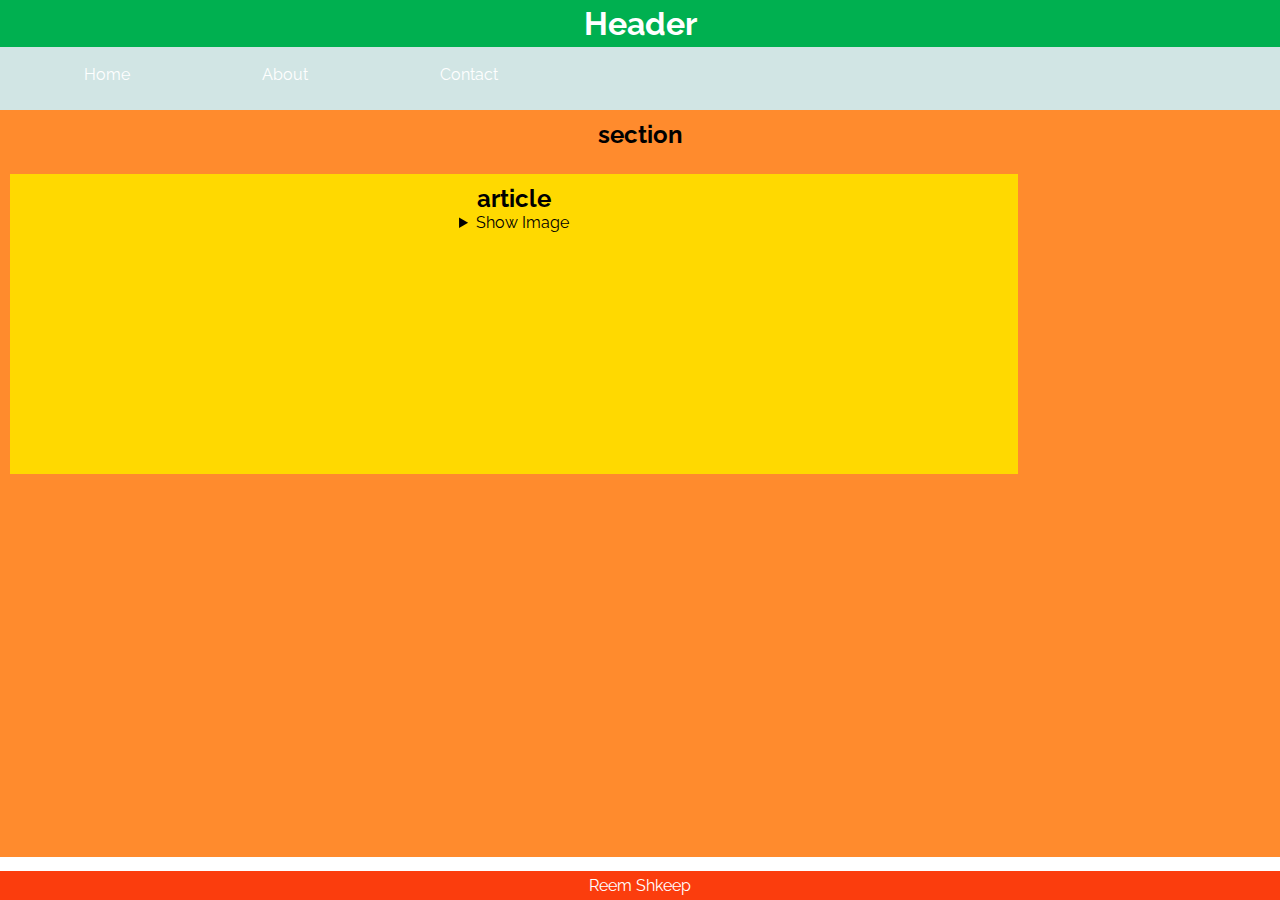
<file: lab1/task1/index.html>
<!DOCTYPE html>
<html lang="en">
  <head>
    <meta charset="UTF-8" />
    <meta http-equiv="X-UA-Compatible" content="IE=edge" />
    <meta name="viewport" content="width=device-width, initial-scale=1.0" />
    <meta name="author" content="Reem Shkeep" />
    <meta name="description" content="music player " />
    <link rel="stylesheet" href="css/main.css" />

    <title>Structured web page</title>
  </head>
  <body>
    <!--header -->
    <header>
      <h1>Header</h1>
    </header>
    <!--navigation -->
    <nav>
      <ul>
        <li><a href="index.html">Home</a></li>
        <li><a href="about.html">About</a></li>
        <li><a href="contact.html">Contact</a></li>
      </ul>
    </nav>
    <!-- section -->
    <section>
      <h2>section</h2>
      <!--article -->
      <article>
        <h2>article</h2>

        <!-- details -->
        <details>
          <summary>Show Image</summary>
          <!-- figure -->
          <figure>
            <div><h2>figure</h2></div>
            <!-- <img
              src="https://images.unsplash.com/photo-1629797476040-684907957469?ixlib=rb-4.0.3&ixid=MnwxMjA3fDB8MHxwaG90by1wYWdlfHx8fGVufDB8fHx8&auto=format&fit=crop&w=870&q=80"
              alt="yellow sunflowerr"
            /> -->
            <figcaption>caption</figcaption>

          </figure>
          <!--figcaption -->
        </details>
      </article>
    </section>

    <footer>
      <p>Reem Shkeep</p>
    </footer>
  </body>
</html>
</file>
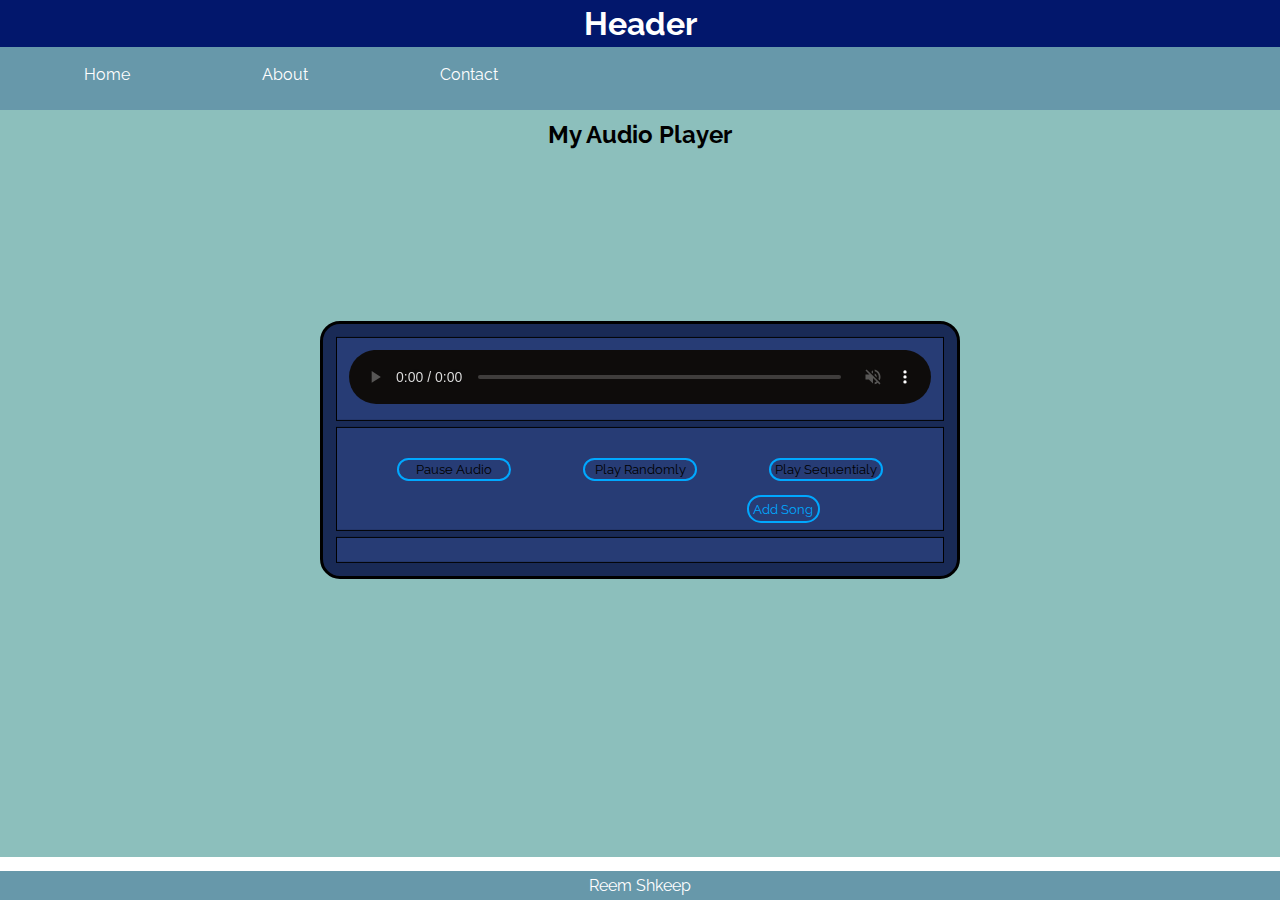
<file: lab1/task3/index.html>
<!DOCTYPE html>
<html lang="en">
  <head>
    <meta charset="UTF-8" />
    <meta http-equiv="X-UA-Compatible" content="IE=edge" />
    <meta name="viewport" content="width=device-width, initial-scale=1.0" />
    <meta name="author" content="Reem Shkeep" />
    <meta name="description" content="music player " />
    <link rel="stylesheet" href="css/main.css" />

    <title>Audio Player</title>
  </head>
  <body>
    <!--header -->
    <header>
      <h1>Header</h1>
    </header>
    <!--navigation -->
    <nav>
      <ul>
        <li><a href="index.html">Home</a></li>
        <li><a href="about.html">About</a></li>
        <li><a href="contact.html">Contact</a></li>
      </ul>
    </nav>
    <!-- section -->
    <section>
      <h2> My Audio Player </h2>
      <!--article -->

      <div class="container">
        <!-- audio player -->
        <div id="audio">
            <audio id="myAudio" controls src="" type="audio/mpeg"  controlsList="nodownload" muted></audio>
        </div>
        <!-- audio buttons -->
        <div class="buttons">
            <button onclick="pauseAudio()" type="button">Pause Audio</button>
            <button onclick="RandomPlay()" type="button">Play Randomly</button>
            <button onclick="Playback()" type="button">Play Sequentialy</button>
            <br>
            <input type="file" class="custom-file-input">
        </div>
        <!-- play list -->
        <ul id="MyList"></ul>
    </div>

    </section>

    <footer>
      <p>Reem Shkeep</p>
    </footer>
  </body>
</html>
</file>
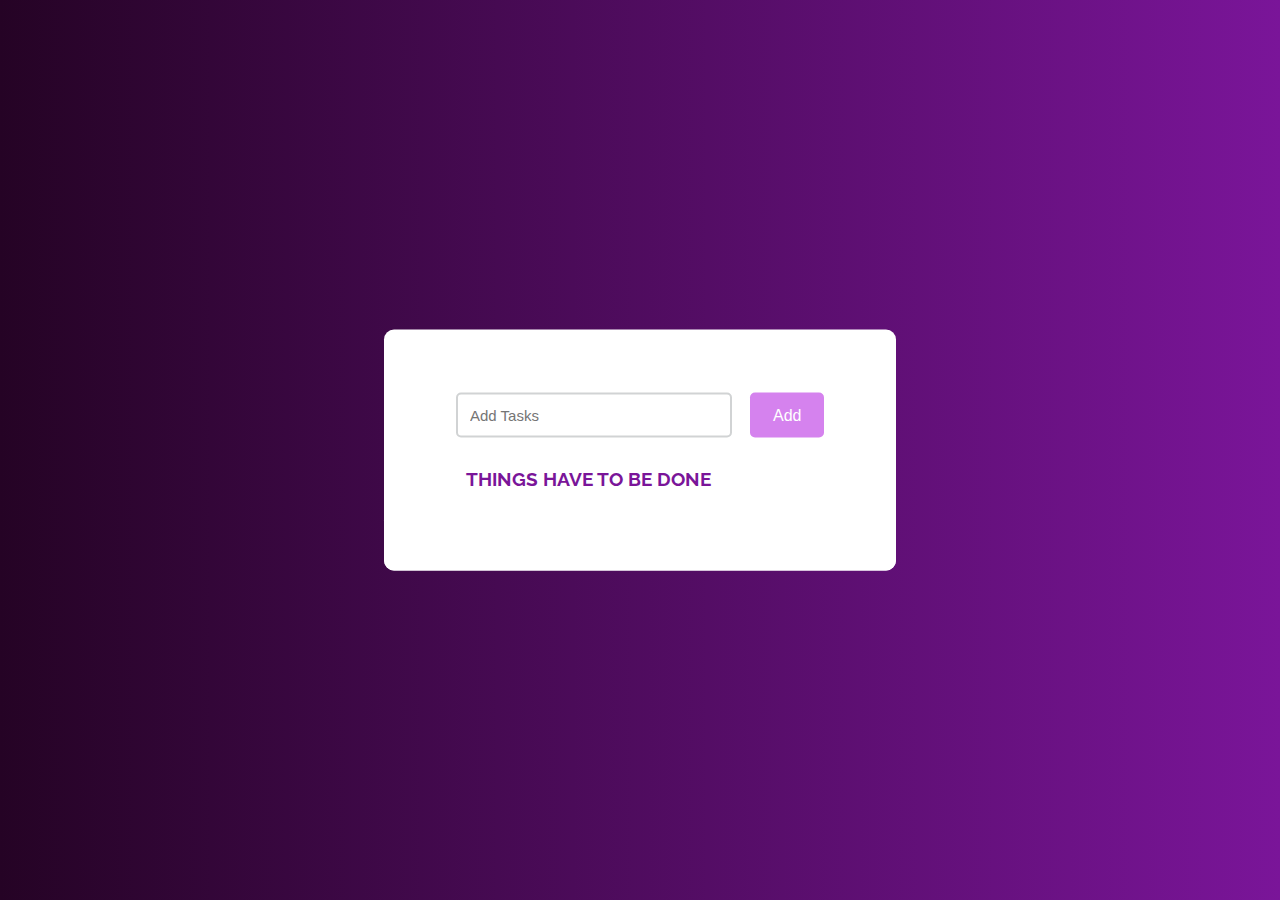
<file: lab3/task1/index.html>
<!DOCTYPE html>
<html lang="en">
<head>
    <meta charset="UTF-8">
    <meta http-equiv="X-UA-Compatible" content="IE=edge">
    <meta name="viewport" content="width=device-width, initial-scale=1.0">
    <meta name="author" content="Reem Shkeep">
    <meta name="description" content="music player ">
    <link rel="stylesheet" href="css/main.css">
    <script src="js/main.js" defer ></script>

    <title>My todo list</title>

</head>
<body>



    <div class="container">
        
        <div id="newtask">
            <h1>Things have to be done </h1>
            <input type="text" placeholder="Add Tasks">
        <button id="push">Add</button>
    </div>
    <div id="tasks"></div>
</div>
    
</body>
</html>
</file>
<file: lab1/task1/css/main.css>
@import url("https://fonts.googleapis.com/css?family=Raleway:400,400i,700");

* {

    font-family: 'Raleway';
    padding: 0;
    margin: 0;
    box-sizing: border-box;
}
/* header design */
header {
    background-color: #00b050;
    color: #fff;
    text-align: center;
    padding: 5px;
}
nav {
    width: 100%;
    height: 7vh;
    background-color: #d1e5e4;
    margin: 0 auto;
    text-align: center;
    padding: 2vh ;
}
/*horizontal navigation bar design */

nav ul {
    list-style-type: none;
    margin: 0;
    padding: 0;
    overflow: hidden;
    background-color: #d1e5e4;
}

nav li {
    float: left;
} 



nav li a {
    margin: 0px 50px;

    color: #ffffff ;
    text-align: center;
    padding: 15px 16px;
    text-decoration: none;
}

/*
Note: a:hover MUST come after a:link and a:visited in the CSS definition in order to be effective.

Note: a:active MUST come after a:hover in the CSS definition in order to be effective.*/




nav li a:visited {
    background-color: #622525;
}
/* 
nav li a:link {
    background-color: #e3d1e5;
} */



nav li a:hover {
    background-color: #322a69;
}


/* 
nav li a:active {
    background-color: #087066;
}  */


/* onclick */
nav li a:focus {
    background-color: #12a219;
}
 

/* section design */
section {
    text-align: center;
    background-color: #ff8b2d;
    width: 100%;
    float: left;
    padding: 10px;
    height: 83vh;
}
/*article design */
article {
    background-color: #ffd900;
    height: 300px;
    width: 80%;
    margin-top: 2%;
    float: left;
    padding: 10px;
}

/* 
img {
    width: 100px;
    height: 100px;
} */
figure div {
    background-color: #31859c;
    height: 15vh;
    width: 68vw;
    margin-top: 10%;
    float: left;
    padding: 10px;
}
figure div h2{
    color: #ffffff;
    text-align: center;
    padding: 10px;
}
/* footer design */
footer {
    float: bottom;
    background-color: #fb3d0d;
    color: #fff;
    clear: both;
    text-align: center;
    padding: 5px;
}
/*figure design */
figure {
    float: left;
    width: 100px;
    height: 100px;
    margin: 10px;
    padding: 10px;
    border: 1px solid #;
}
/*figcaption design */
figcaption {
    text-align: center;
}


footer {
    position: fixed;
    left: 0;
    bottom: 0;
    width: 100%;
    background-color: #fb3d0d;
    color: white;
    text-align: center;
}
</file>
<file: lab1/task3/css/main.css>
@import url("https://fonts.googleapis.com/css?family=Raleway:400,400i,700");

* {

    font-family: 'Raleway';
    padding: 0;
    margin: 0;
    box-sizing: border-box;
}

/* header design */
header {
    background-color: #02176c;
    color: #fff;
    text-align: center;
    padding: 5px;
}

nav {
    width: 100%;
    height: 7vh;
    background-color: #6798aa;
    margin: 0 auto;
    text-align: center;
    padding: 2vh;
}

/*horizontal navigation bar design */

nav ul {
    list-style-type: none;
    margin: 0;
    padding: 0;
    overflow: hidden;
    background-color: #6798aa;
}

nav li {
    float: left;
}



nav li a {
    margin: 0px 50px;

    color: #ffffff;
    text-align: center;
    padding: 15px 16px;
    text-decoration: none;
}

/*
Note: a:hover MUST come after a:link and a:visited in the CSS definition in order to be effective.

Note: a:active MUST come after a:hover in the CSS definition in order to be effective.*/




nav li a:visited {
    background-color: #622525;
}

/* 
nav li a:link {
    background-color: #e3d1e5;
} */



nav li a:hover {
    background-color: #322a69;
}


/* 
nav li a:active {
    background-color: #087066;
}  */


/* onclick */
nav li a:focus {
    background-color: #12a219;
}


/* section design */
section {
    text-align: center;
    background-color: #8cbfbc;
    width: 100%;
    float: left;
    padding: 10px;
    height: 83vh;
}

.container{
    border: .3vw solid black;
    border-radius: 20px;
    position: absolute;
    width: 50%;
    top: 50%;
    left: 50%;
    transform: translate(-50%,-50%);
    padding: 1%;
    background-color: #192a56;
}

#audio{
    background-color: #273c75;
    width: 100%;
    padding: 2%;
    position: relative;
    border: .1vw solid #000000;
}

#myAudio{
    width: 100%;
    position: relative;
    filter: invert();
}

.buttons{
    border: .1vw solid black;
    padding: 3%;
    position: relative;
    margin: 1% 0 0 0;
    width: 100%;
    height: fit-content;
    background-color: #273c75;
}
.buttons button{
    position: relative;
    width: 20%;
    border: none;
    border-radius: 20px;
    padding: .4%;
    margin: 2% 6%;
    font-size: 1vw;
    border: 2px solid #00a8ff;
    background-color: #273c75;
    cursor: pointer;
}
.buttons button:hover{
    background-color: #192a56;
}
#MyList {
    position: relative;
    margin: 1% 0 0 0;
    width: 100%;
    list-style: none;
    background-color: #273c75;
    border: .1vw solid black;
    padding: 2%;
}
#MyList li{
    position: relative;
    margin: 1%;
    padding: 2% 5%;
    font-size: 1.5vw;
}

a {
    text-decoration: none;
    color: #00a8ff;
    cursor: pointer;
}

#MyList li button{
    cursor: pointer;
    float: right;
    font-size: 2vw;
    border: none;
    margin: 0;
    border-radius: 20px;
    padding: 0 2%;
    background-color: #273c75;
    border: 2px solid #00a8ff;
}
#MyList li button:hover
{
    background-color: #192a56;
    border-radius: 20px;
}
.custom-file-input {
    color: transparent;
}

.custom-file-input::-webkit-file-upload-button {
    display: none;
}

.custom-file-input::before {
    content: 'Add Song';
    color: #00a8ff;
    position: absolute;
    border-radius: 20px;
    padding: .8%;
    margin: 0 0 0 40%;
    border: 2px solid #00a8ff;
    background-color: #273c75;
    cursor: pointer;
    font-size: 1vw;
}

.custom-file-input:hover::before {
    background-color: #192a56;
}

.custom-file-input:active {
    outline: 0;
}

.custom-file-input:active::before {
    background: -webkit-linear-gradient(top, #e3e3e3, #f9f9f9); 
}

footer {
    position: fixed;
    left: 0;
    clear: both;
    bottom: 0;
    width: 100%;
    background-color: #6798aa ;
    padding: 5px;
    color: white;
    text-align: center;
}
</file>
<file: lab3/task1/css/main.css>
@import url("https://fonts.googleapis.com/css?family=Raleway:400,400i,700");
    *,
    *:before,
    *:after{
        font-family: 'Raleway';        
        padding: 0;
        margin: 0;
        box-sizing: border-box;
    }
    html{
        height: 100%;
    background-image: linear-gradient(to left,rgb(37, 3, 37),rgb(122, 21, 153),rgb(37, 3, 37));
    height: 100vh;
    animation: example 4s ease infinite;
    background-size: 200% 200%;
}
@keyframes example{
     0%{
        background-position: 0% 0%;
    }
    50%{
        background-position: 100% 100%;
    }
    100%{
        background-position: 0% 0%;
    }
}



/* 
body{
    height: 100vh;
    background: #066acd; */

.container{
    width: 40%;
    top: 50%;
    left: 50%;
    background: white;
    border-radius: 10px;
    min-width: 450px;
    position: absolute;
    min-height: 100px;
    transform: translate(-50%,-50%);
}
/*ending container styles*/


h1{
    color: rgb(122, 21, 153);
    text-transform: uppercase;
    position: absolute;
    top: 87%;
    left: 40%;
    transform: translate(-50%,-50%);
    font-size: larger;
    text-align: center;
}

/*starting task field and button style
We add the styling for the tasks which we have added.
*/

#newtask{

    position: relative;
    padding: 7vh 8vh;
}
#newtask input{
    width: 75%;
    height: 45px;
    padding: 12px;
    color: #111111;
    font-weight: 500;
    position: relative;
    border-radius: 5px;
    font-family: 'Poppins',sans-serif;
    font-size: 15px;
    border: 2px solid #d1d3d4;
}

#newtask input:focus{
    outline: none;
    border-color: rgb(213, 130, 238);
}
#newtask button{
    position: relative;
    float: right;
    font-weight: 500;
    font-size: 16px;
    background-color: rgb(213, 130, 238);
    border: none;
    color: #ffffff;
    cursor: pointer;
    outline: none;
    width: 20%;
    height: 45px;
    border-radius: 5px;
    font-family: 'Poppins',sans-serif;
}
/*ending new task field and button style*/


/*starting new task field style*/
#tasks{
    border-radius: 10px;
    width: 100%;
    position: relative;
    background-color: #ffffff;
    padding: 30px 20px;
    margin-top: 10px;
}

.task{
    border-radius: 5px;
    align-items: center;
    justify-content: space-between;
    border: 1px solid #939697;
    cursor: pointer;
    background-color: #c5e1e6;
    height: 50px;
    margin-bottom: 8px;
    padding: 5px 10px;
    display: flex;
}
.task span{
    font-family: 'Poppins',sans-serif;
    font-size: 15px;
    font-weight: 400;
}
.task button{
    background-color: rgb(213, 130, 238);
    color: #ffffff;
    border: none;
    cursor: pointer;
    outline: none;
    height: 100%;
    width: 40px;
    border-radius: 5px;
}

/*ending new task field style*/
</file>
